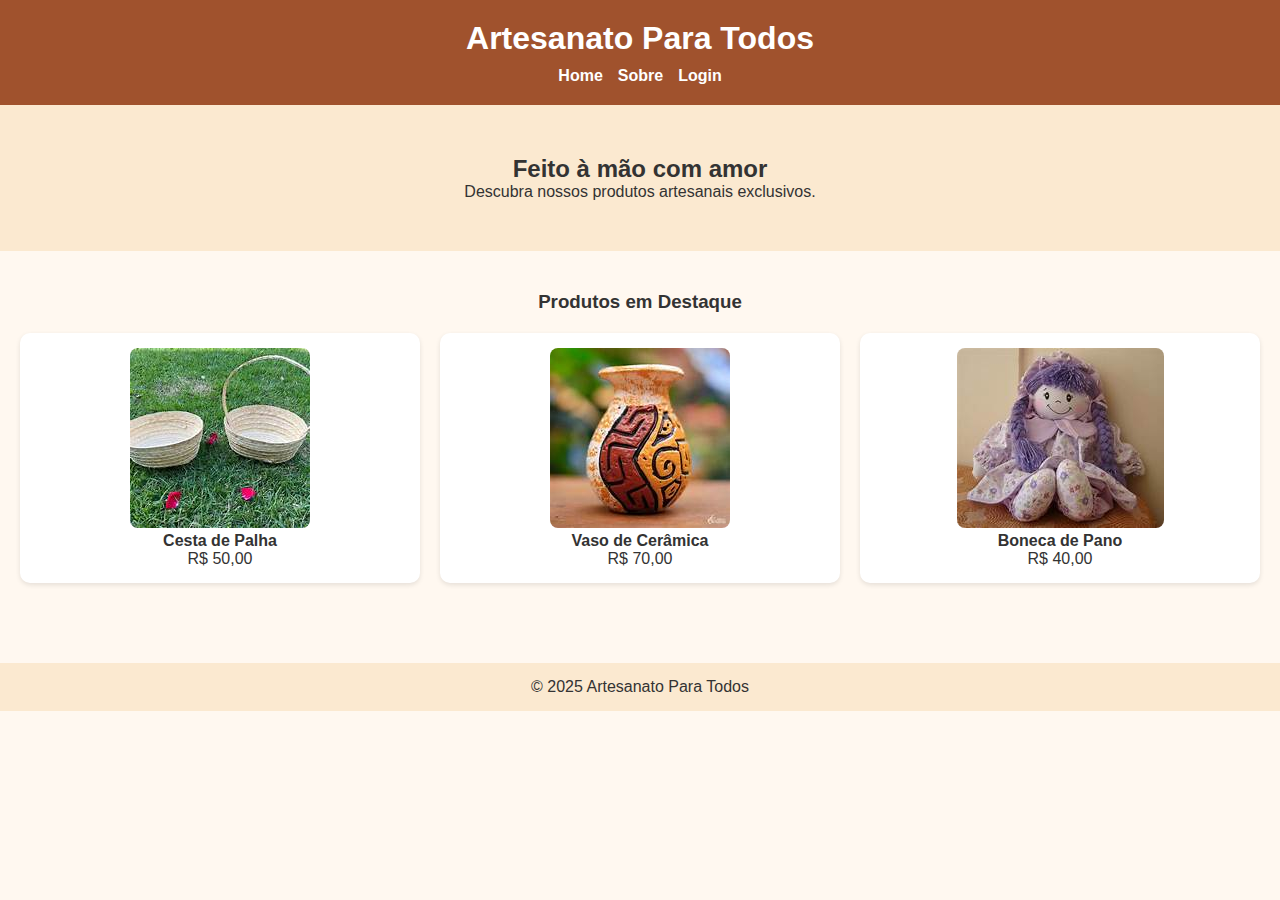
<file: index.html>
<!DOCTYPE html>
<html lang="pt-BR">
<head>
    <meta charset="UTF-8">
    <meta name="viewport" content="width=device-width, initial-scale=1.0">
    <title>Artesanato Para Todos - Home</title>
    <link rel="stylesheet" href="style.css">
</head>
<body>
    <header>
        <h1>Artesanato Para Todos</h1>
        <nav>
            <ul>
                <li><a href="index.html">Home</a></li>
                <li><a href="sobre.html">Sobre</a></li>
                <li><a href="login.html">Login</a></li>
            </ul>
        </nav>
    </header>

    <main>
        <section class="hero">
            <h2>Feito à mão com amor</h2>
            <p>Descubra nossos produtos artesanais exclusivos.</p>
        </section>

        <section class="produtos">
            <h3>Produtos em Destaque</h3>
            <div class="produtos-grid">
                <div class="produto">
                    <img src="cesta.jpg" alt="Produto 1">
                    <h4>Cesta de Palha</h4>
                    <p>R$ 50,00</p>
                </div>
                <div class="produto">
                    <img src="vaso.jpg" alt="Produto 2">
                    <h4>Vaso de Cerâmica</h4>
                    <p>R$ 70,00</p>
                </div>
                <div class="produto">
                    <img src="Boneca.jpg" alt="Produto 3">
                    <h4>Boneca de Pano</h4>
                    <p>R$ 40,00</p>
                </div>
            </div>
        </section>
    </main>

    <footer>
        <p>&copy; 2025 Artesanato Para Todos</p>
    </footer>
</body>
</html>
</file>
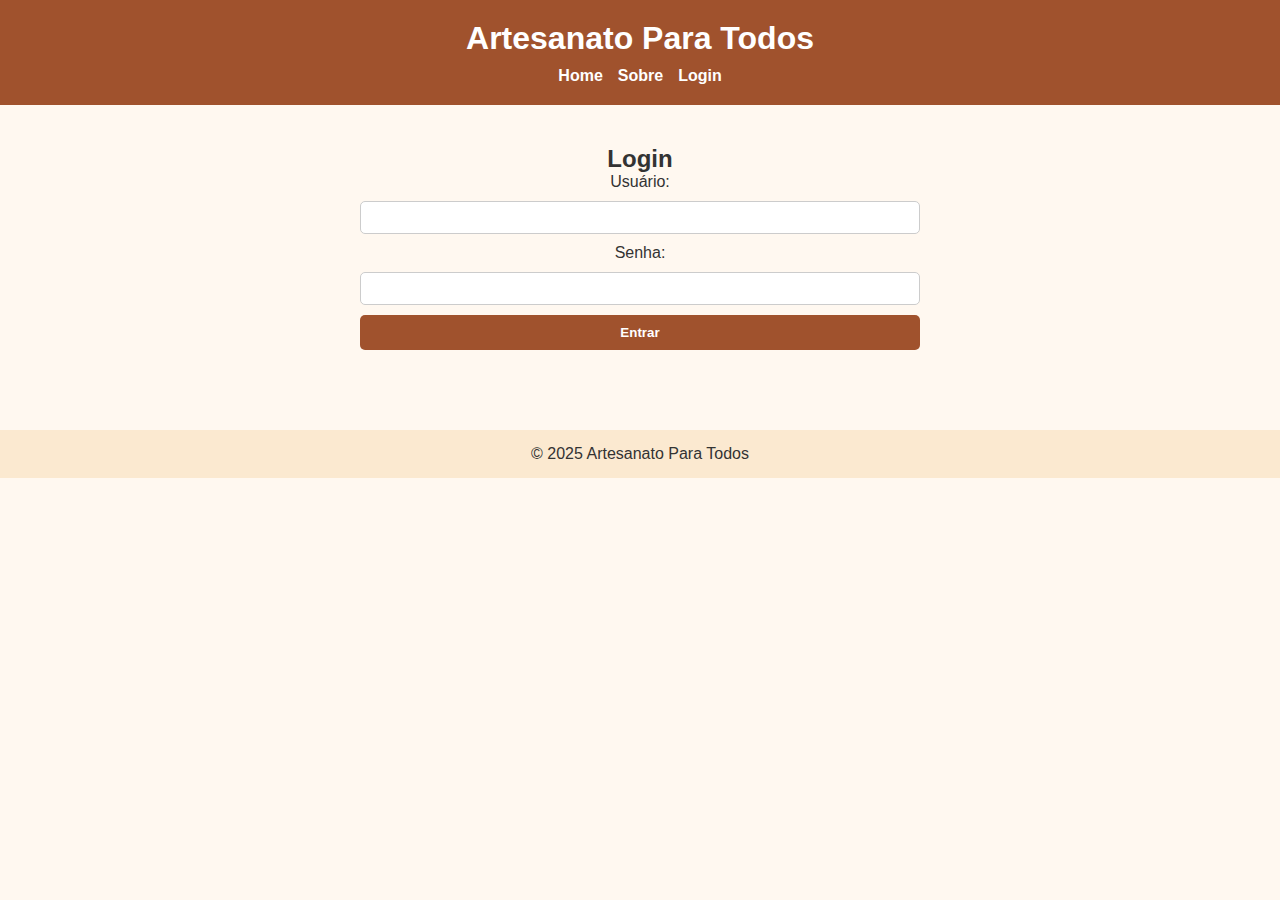
<file: login.html>
<!DOCTYPE html>
<html lang="pt-BR">
<head>
    <meta charset="UTF-8">
    <meta name="viewport" content="width=device-width, initial-scale=1.0">
    <title>Login - Artesanato Para Todos</title>
    <link rel="stylesheet" href="style.css">
    <script defer src="script.js"></script>
</head>
<body>
    <header>
        <h1>Artesanato Para Todos</h1>
        <nav>
            <ul>
                <li><a href="index.html">Home</a></li>
                <li><a href="sobre.html">Sobre</a></li>
                <li><a href="login.html">Login</a></li>
            </ul>
        </nav>
    </header>

    <main>
        <section class="login">
            <h2>Login</h2>
            <form id="loginForm">
                <label for="usuario">Usuário:</label>
                <input type="text" id="usuario" name="usuario" required>

                <label for="senha">Senha:</label>
                <input type="password" id="senha" name="senha" required>

                <button type="submit">Entrar</button>
            </form>

            <p id="mensagem"></p>
        </section>
    </main>

    <footer>
        <p>&copy; 2025 Artesanato Para Todos</p>
    </footer>
</body>
</html>
</file>
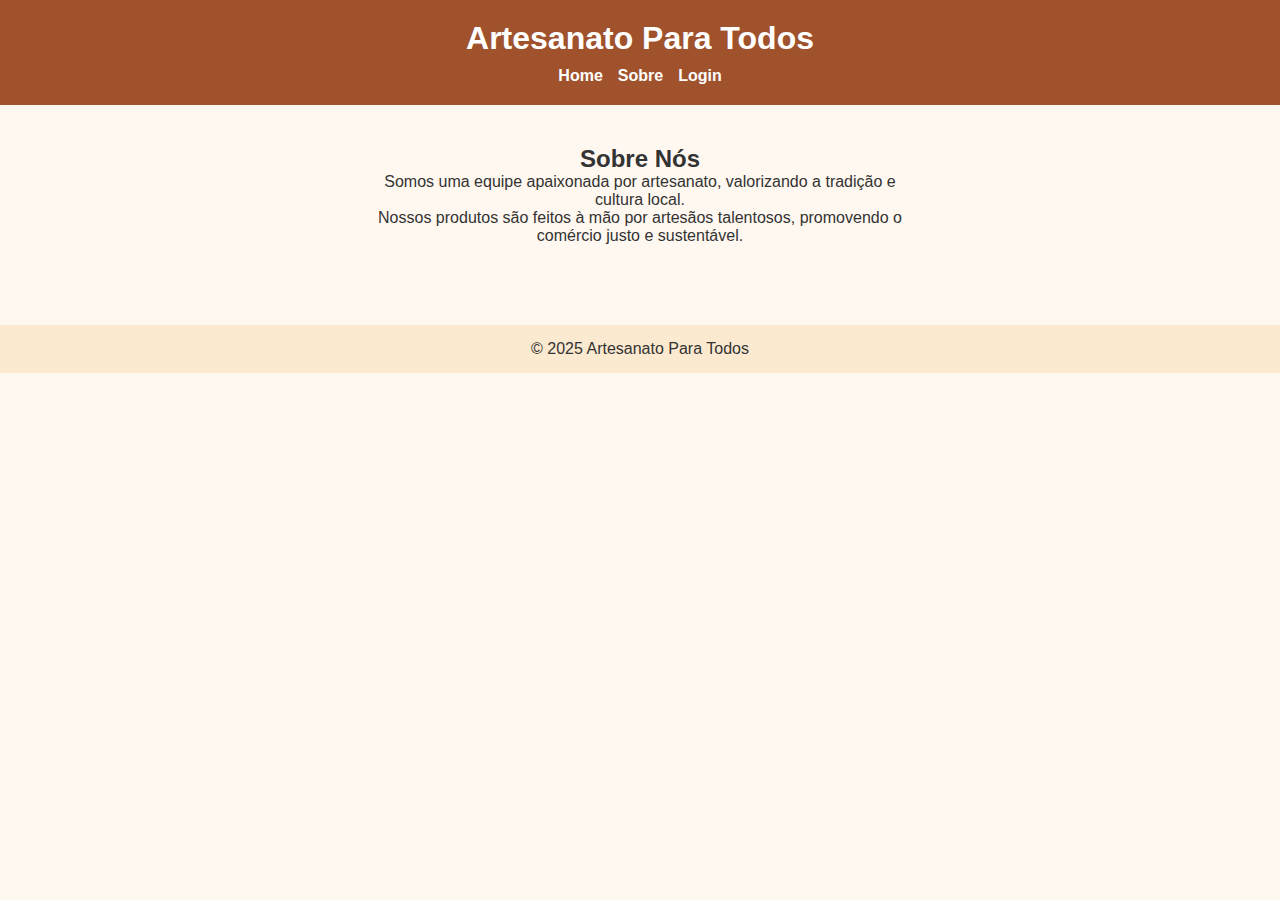
<file: sobre.html>
<!DOCTYPE html>
<html lang="pt-BR">
<head>
    <meta charset="UTF-8">
    <meta name="viewport" content="width=device-width, initial-scale=1.0">
    <title>Sobre - Artesanato Para Todos</title>
    <link rel="stylesheet" href="style.css">
</head>
<body>
    <header>
        <h1>Artesanato Para Todos</h1>
        <nav>
            <ul>
                <li><a href="index.html">Home</a></li>
                <li><a href="sobre.html">Sobre</a></li>
                <li><a href="login.html">Login</a></li>
            </ul>
        </nav>
    </header>

    <main>
        <section class="sobre">
            <h2>Sobre Nós</h2>
            <p>Somos uma equipe apaixonada por artesanato, valorizando a tradição e cultura local.</p>
            <p>Nossos produtos são feitos à mão por artesãos talentosos, promovendo o comércio justo e sustentável.</p>
        </section>
    </main>

    <footer>
        <p>&copy; 2025 Artesanato Para Todos</p>
    </footer>
</body>
</html>
</file>
<file: style.css>
/* Reset básico */
* {
    margin: 0;
    padding: 0;
    box-sizing: border-box;
}

body {
    font-family: 'Segoe UI', Tahoma, Geneva, Verdana, sans-serif;
    background-color: #fff8f0;
    color: #333;
}

header {
    background-color: #a0522d;
    color: white;
    padding: 20px;
    text-align: center;
}

nav ul {
    list-style: none;
    display: flex;
    justify-content: center;
    gap: 15px;
    margin-top: 10px;
}

nav a {
    color: white;
    text-decoration: none;
    font-weight: bold;
}

nav a:hover {
    text-decoration: underline;
}

.hero {
    background-color: #fbe9d0;
    padding: 50px 20px;
    text-align: center;
}

.produtos {
    padding: 40px 20px;
    text-align: center;
}

.produtos-grid {
    display: grid;
    grid-template-columns: repeat(auto-fit, minmax(200px, 1fr));
    gap: 20px;
    margin-top: 20px;
}

.produto {
    background-color: white;
    padding: 15px;
    border-radius: 10px;
    box-shadow: 0 2px 5px rgba(0,0,0,0.1);
    transition: transform 0.3s ease;
}

.produto:hover {
    transform: scale(1.05);
}

.produto img {
    max-width: 100%;
    border-radius: 8px;
}

.sobre, .login {
    padding: 40px 20px;
    max-width: 600px;
    margin: auto;
    text-align: center;
}

form {
    display: flex;
    flex-direction: column;
    gap: 10px;
}

input {
    padding: 8px;
    border: 1px solid #ccc;
    border-radius: 5px;
}

button {
    padding: 10px;
    background-color: #a0522d;
    color: white;
    border: none;
    border-radius: 5px;
    cursor: pointer;
    font-weight: bold;
    transition: background 0.3s ease;
}

button:hover {
    background-color: #8b4513;
}

footer {
    background-color: #fbe9d0;
    text-align: center;
    padding: 15px;
    margin-top: 40px;
}
</file>
